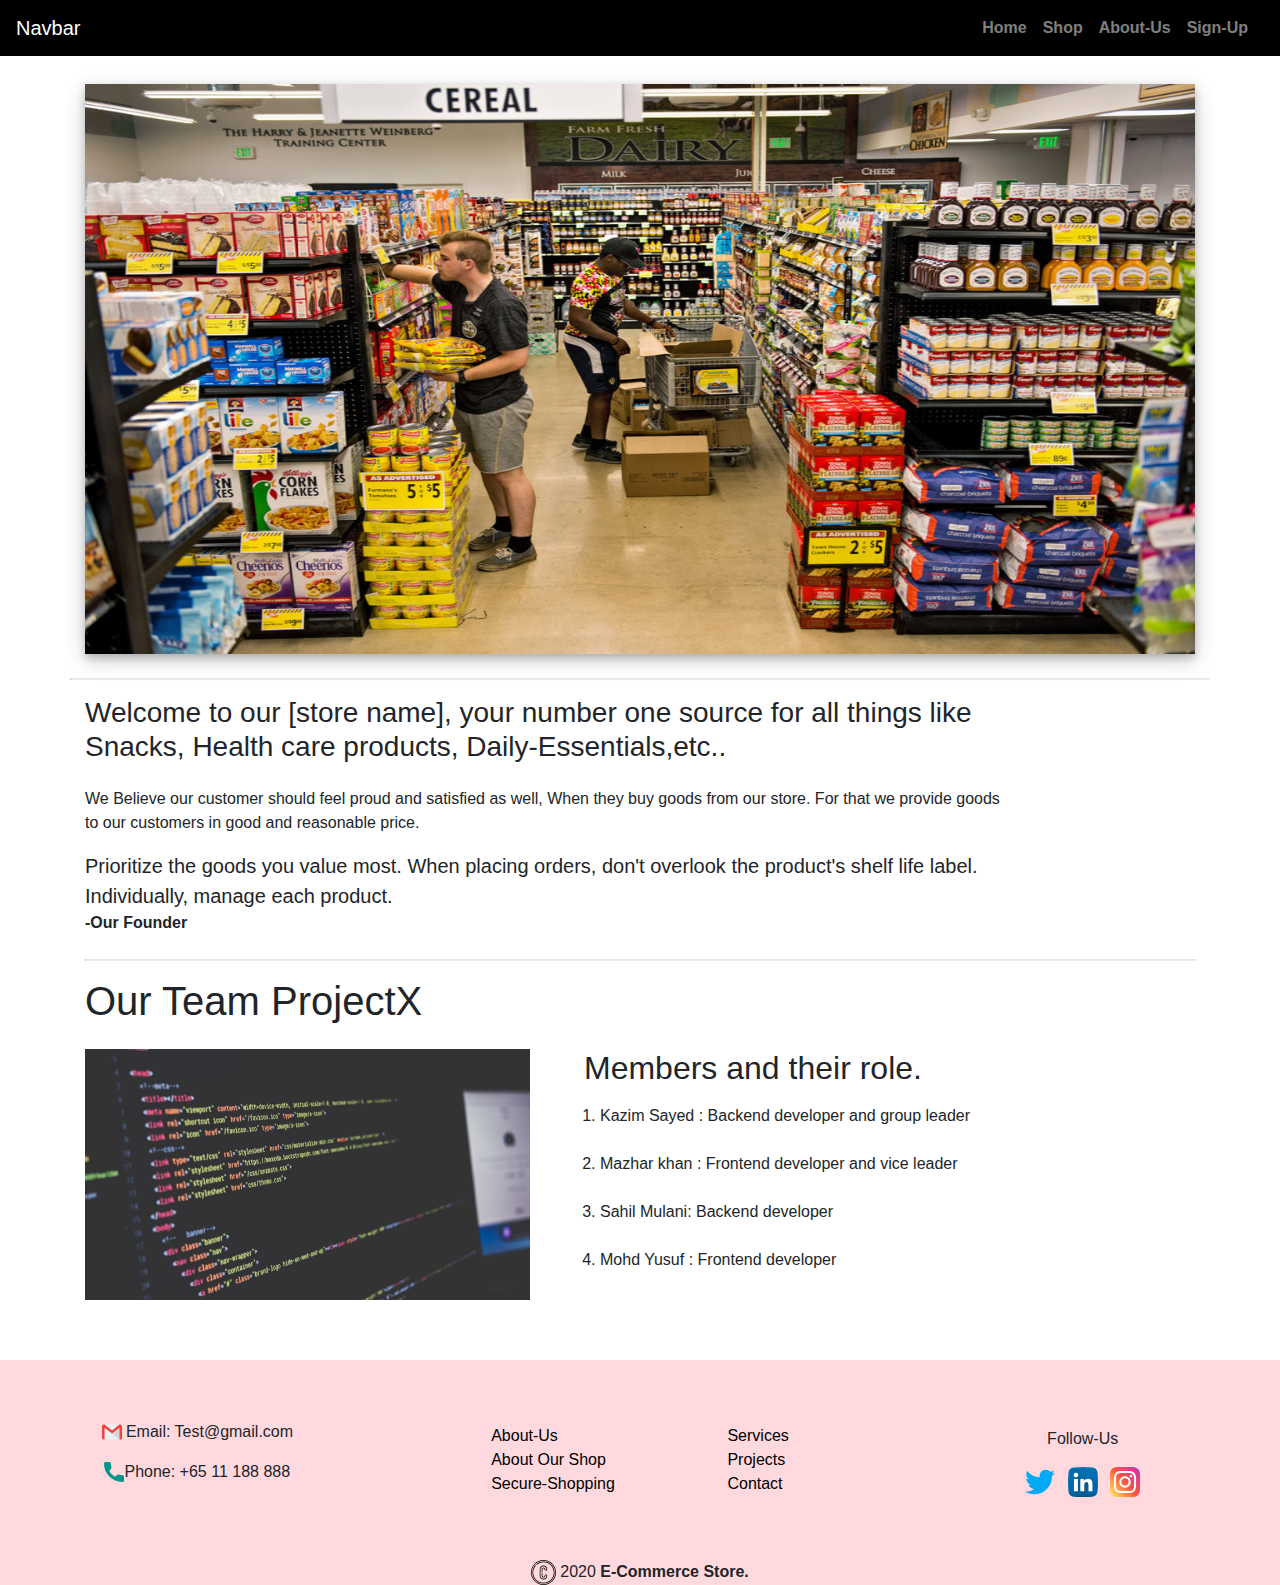
<file: EXP2/aboutus.html>
<!DOCTYPE html>
<html lang="en">

<head>
    <meta charset="UTF-8">
    <meta name="viewport" content="width=device-width, initial-scale=1.0">
    <title>Document</title>
    <link rel="stylesheet" href="/css/about.css">
    <link rel="stylesheet" href="https://stackpath.bootstrapcdn.com/bootstrap/4.5.2/css/bootstrap.min.css"
        integrity="sha384-JcKb8q3iqJ61gNV9KGb8thSsNjpSL0n8PARn9HuZOnIxN0hoP+VmmDGMN5t9UJ0Z" crossorigin="anonymous">
    <script src="https://code.jquery.com/jquery-3.5.1.slim.min.js"
        integrity="sha384-DfXdz2htPH0lsSSs5nCTpuj/zy4C+OGpamoFVy38MVBnE+IbbVYUew+OrCXaRkfj"
        crossorigin="anonymous"></script>
    <script src="https://cdn.jsdelivr.net/npm/popper.js@1.16.1/dist/umd/popper.min.js"
        integrity="sha384-9/reFTGAW83EW2RDu2S0VKaIzap3H66lZH81PoYlFhbGU+6BZp6G7niu735Sk7lN"
        crossorigin="anonymous"></script>
    <script src="https://stackpath.bootstrapcdn.com/bootstrap/4.5.2/js/bootstrap.min.js"
        integrity="sha384-B4gt1jrGC7Jh4AgTPSdUtOBvfO8shuf57BaghqFfPlYxofvL8/KUEfYiJOMMV+rV"
        crossorigin="anonymous"></script>
    <link href="https://fonts.googleapis.com/css2?family=Acme&family=Itim&display=swap" rel="stylesheet">
</head>

<body>
    <!-- navbar  -->
    <nav class="navbar navbar-dark sticky-top " style="background-color:black;">

        <a class="navbar-brand" href="#">Navbar</a>

        <div class=" d-inline-flex font-weight-bold ">
            <ul class=" d-flex flex-row navbar-nav ">
                <li class="nav-item mr-3 text-dark">
                    <a class="nav-link" href="/index.html">Home</a>
                </li>
                <li class="nav-item mr-3 text-dark">
                    <a class="nav-link" href="#">Shop</a>
                </li>
                <li class="nav-item mr-3 text-dark">
                    <a class="nav-link" href="/aboutus.html">About-Us</a>
                </li>
                <li class="nav-item mr-3 text-dark">
                    <a class="nav-link" href="/login.html">Sign-Up</a>
                </li>

            </ul>

    </nav>



    <div class="custom">
        <!-- container 1 -->
        <div class="container my-4">
            
            <div class="row featurette mt-1">
                <div class="col-md-12">
                    <div id="carouselExampleFade" class="carousel slide carousel-fade" data-ride="carousel">
                        <div class="carousel-inner">
                          <div class="carousel-item active">
                            <img src="/images/Grocery01.jpg" class="d-block w-100" alt="...">
                          </div>
                          <div class="carousel-item">
                            <img src="/images/Grocery02.jpg" class="d-block w-100" alt="...">
                          </div>
                          <div class="carousel-item">
                            <img src="/images/Grocery03.jpg" class="d-block w-100" alt="...">
                          </div>
                        </div>
                        <a class="carousel-control-prev" href="#carouselExampleFade" role="button" data-slide="prev">
                          <span class="carousel-control-prev-icon" aria-hidden="true"></span>
                          <span class="sr-only">Previous</span>
                        </a>
                        <a class="carousel-control-next" href="#carouselExampleFade" role="button" data-slide="next">
                          <span class="carousel-control-next-icon" aria-hidden="true"></span>
                          <span class="sr-only">Next</span>
                        </a>
                      </div>
                </div>
                <hr style="width:100%; text-align:center;border-style: inset;
                border-width: 1px;" class="mt-4 mb-0">
                <div class="col-md-10 mt-3">
                    
                   <h3 class="mb-4">Welcome to our [store name], your number one source for all things like Snacks, Health care products, Daily-Essentials,etc.. 
                       </h3>
                    <p>We Believe our customer should feel proud and satisfied as well, When
                        they buy goods from our store. For that we provide goods to our customers in 
                        good and reasonable price. 
                    </p>
                    <p class="lead  mb-0">Prioritize the goods you value most. When placing orders, don't overlook the
                                product's shelf life label. Individually, manage each product. 
                    
                    </p>
                    <span class="mt-0 pt-0"><strong>-Our Founder</strong></span>
                </div>
                
            </div>
            <hr style="width:100%; text-align:center;border-style: inset;
                border-width: 1px;" class="mt-4 mb-0">
                <div class="col-md-5 pl-0 mt-3">
                    <h1>Our Team ProjectX</h1>
                </div>
          <div class=" row featurette d-flex justify-content-center align-content-center my-4 ">
              
                    <div class="col-md-7 order-md-2 ">
                        <h2 class="featurette-heading pl-4"> Members and their role.</h2>
                        <p class="lead">
                            <ol>
                                <li>Kazim Sayed : Backend developer and group leader</li>
                                <br>
                                <li>Mazhar khan : Frontend developer and vice leader</li>
                                <br>
                                <li>Sahil Mulani: Backend developer </li>
                                <br>
                                <li>Mohd Yusuf  : Frontend developer </li>
                                <br>
                            </ol>
                        </p>
                    </div>
                    <div class="col-md-5 ">
                        <img class="bd-placeholder-img bd-placeholder-img-lg featurette-image img-fluid mx-auto  "
                            height="500" src="/images/memLogo.jpg" alt="">
                    </div>
                </div>
                
            </div>
        </div>

        <!-- footer  -->
        <div class="footer container-fluid">
          
            <div class="details col-md-3 ">
                <p ><img src="/Svg/gmail.svg"/> Email: Test@gmail.com </p>
                
                <p> <img src="/Svg/phone.svg"/>Phone: +65 11 188 888</p>
                
            </div>
            
              
                
                <div class="shop col-md-5 ">
                  
                  <div >
  
                    <a href="#"> About-Us</a>
                    <br/>
                    <a href="#">About Our Shop</a>
                    <br/>
                    <a href="#">Secure-Shopping</a>
                  </div>
                  
              
                  <div class="ml-3">
                    <a href="#"> Services</a>
                    <br/>
                    <a href="#">Projects</a>
                    <br/>
                    <a href="#">Contact</a>
                  </div>
                </div>
                <div class="follow col-md-3">
                  <p>Follow-Us</p>
                  <div class="icons">
                    <img src="/Svg/twitter (1).svg" class="mr-2"/>
                    <img src="/Svg/linkedin.svg" class="mr-2"/>
                    <img src="/Svg/instagram-sketched.svg"/>
                  </div>
                </div>
            
           
          </div>
          <div class="container-fluid mr-0 ml-0 pl-0 pr-0">
            <div class="col-md-12 cpyRight">
              <img class="copy mr-1" src="/Svg/copyright.svg"/>
              <span>2020<strong> E-Commerce Store.</strong></span>
          </div>
          </div>
         

</body>

</html>
</file>
<file: css/about.css>
.custom{
    /* padding-top: 45px; */
    
    /* height: 550px; */

     
    
    display: flex;
    flex-direction: row;
    justify-content: space-around;
    
    
    
}
.container{
    background-color:;
}
.footer{
    display: flex;
    /* flex-direction: row; */
    justify-content: space-evenly;
    align-items: center;
    height:200px;
    background-color:#FFD9DE ;
}
.details{
  
    height:150px;
    align-items: center;
    justify-content: center;
    display: flex;
    flex-direction: column;
    
}

.details img{
    width:20px;
}
.shop a{
    color:black
}
.shop{
    
    
    display: flex;
    align-items: center;
    justify-content: space-evenly;
}
.follow img{
    width: 30px;
}
.follow{
    
    
    display: flex;
    flex-direction: column;
    align-items: center;
    justify-content: space-between;
    
}
.icons{
    padding-bottom: 40px;
    justify-content: space-evenly;
}
.follow p{
    padding-top: 45px;
}
.carousel-inner{
    box-shadow: 0 4px 8px 0 rgba(0, 0, 0, 0.2), 0 6px 20px 0 rgba(0, 0, 0, 0.19);
}
.carousel-item img{
    height: 570px;
    
    
}
.copy{
    width: 25px;
    
}
.cpyRight{
    display: flex;
    justify-content: center;
    align-items: center;
    background-color: #FFD9DE;
}
</file>
